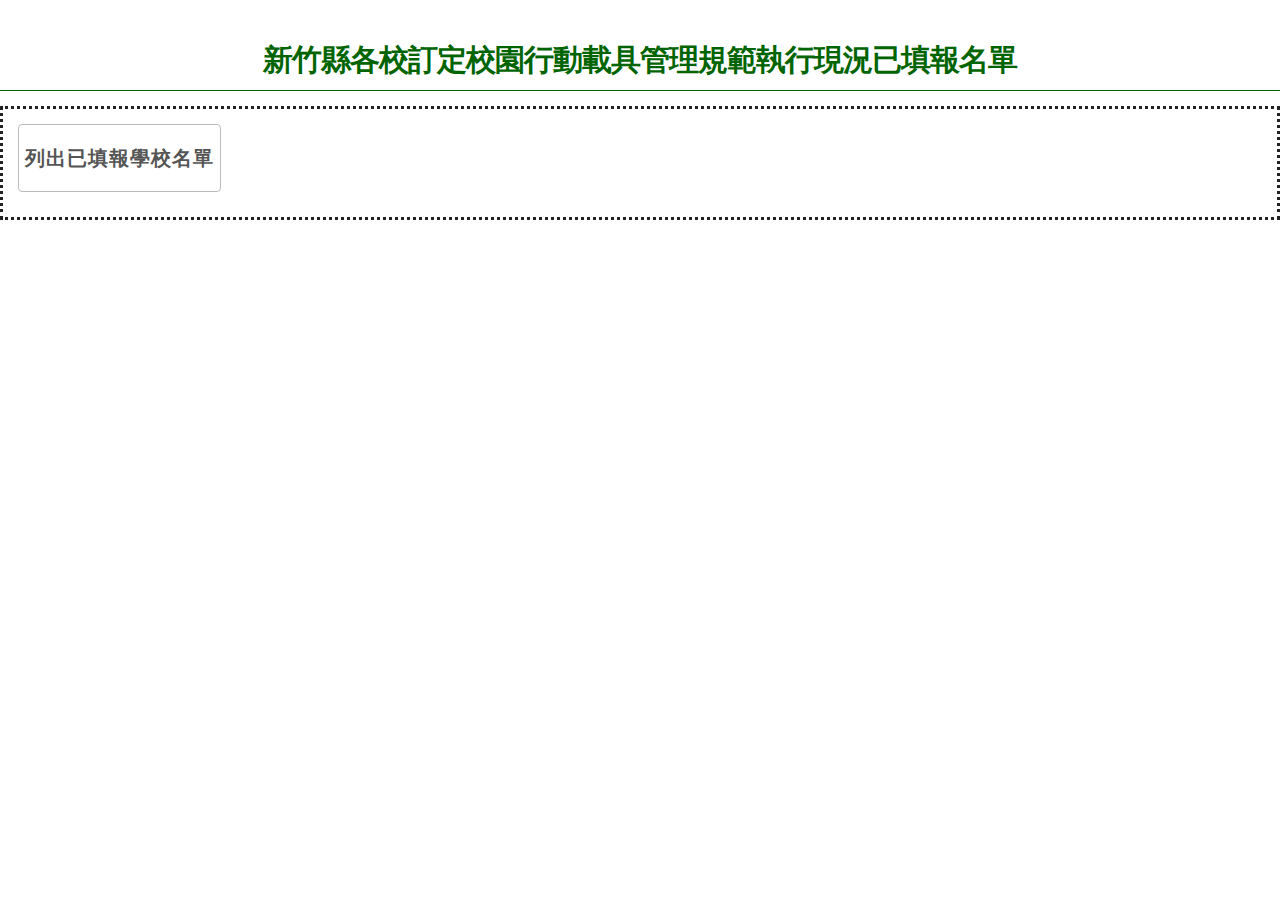
<file: ListReported.htm>
<html><head><title>新竹縣各校訂定校園行動載具管理規範執行現況調查</title>

  <meta charset="UTF-8">
  <meta name="viewport" content="width=device-width">
  <meta name="theme-color" content="#222"><meta name="generator" content="Hexo 6.3.0">
  
  <script src="https://ajax.googleapis.com/ajax/libs/jquery/2.1.1/jquery.min.js"></script>
  <script src="js/ReportedList.js"></script>
  <link rel="stylesheet" href="css/normalize.css">
  <link rel="stylesheet" href="css/skeleton.css">
  
  <script>
 
  $(document).on('click', '#btnClick', function(event){
        
        //alert(event.target.textContent); 
         var trigerObj=($(event.target));             //觸發按鈕的物件
        //https://api.jquery.com/each/        //清除全部按鈕清除格式
        trigerObj.css("background-color", "black");  //凸顯被按下的按鈕格式
        trigerObj.css("color", "white");

        QueryString("all");//查詢google sheet學校名稱

        });    
  </script>
  <style type="text/css">
  . {
    position: relative;
    margin: 0 auto;
    padding: 0 20px;
    box-sizing: border-box; 
  }
  
  .
  </style> 
  </head>
  
  
  </head>
  
  <body style="width:100%；margin: 2%;" onload="QueryString(all)">
  
    <h1 id="新竹縣各校訂定校園行動載具管理規範執行現況調查已填報名單" style="
      border-bottom: 1px solid; text-align: center;font-size: 2.0em;font-family: Roboto, Noto Sans TC, 'PingFang SC', 'Microsoft YaHei', sans-serif;
      font-weight: bold;
      line-height: 4.5;
      margin: 30px 0 15px;
      color:darkgreen;
      line-height: 2;">新竹縣各校訂定校園行動載具管理規範執行現況已填報名單
    </h1>
<!------------------------------列出已填報學校名單----------------------------->

  <div class="row" style="border-style:dotted;">
      <div class="twelve columns">
          <p style="display: block;
          margin: 20px;
          margin-block-start: 1em;
          margin-block-end: 1em;
          margin-inline-start: 15px;
          margin-inline-end: 15px;
          line-height: 2;
          font-family: Roboto, Noto Sans TC, 'PingFang SC', 'Microsoft YaHei', sans-serif;
          overflow-wrap: break-word;    
          
          unicode-bidi: isolate;">
          <button class="" id="btnClick">列出已填報學校名單</button>
      </div><div id="DateTime"></div>
      <div id="ReportList">
      </div>
  </div>
  <br>
  
  
  
  </body>
  </html>
</file>
<file: css/skeleton.css>
/*
* Skeleton V2.0.4
* Copyright 2014, Dave Gamache
* www.getskeleton.com
* Free to use under the MIT license.
* http://www.opensource.org/licenses/mit-license.php
* 12/29/2014
*/


/* Table of contents
––––––––––––––––––––––––––––––––––––––––––––––––––
- Grid
- Base Styles
- Typography
- Links
- Buttons
- Forms
- Lists
- Code
- Tables
- Spacing
- Utilities
- Clearing
- Media Queries
*/


/* Grid
–––––––––––––––––––––––––––––––––––––––––––––––––– */
.container {
  position: relative;
  width: 100%;
  max-width: 960px;
  margin: 0 auto;
  padding: 0 20px;
  box-sizing: border-box; }
.column,
.columns {
  width: 100%;
  float: left;
  box-sizing: border-box; }

/* For devices larger than 400px */
@media (min-width: 400px) {
  .container {
    width: 90%;
    text-align: center;
    padding: 0; }
}

/* For devices larger than 550px */
@media (min-width: 550px) {
  .container {
    width: 80%; }
  .column,
  .columns {
    margin-left: 4%; }
  .column:first-child,
  .columns:first-child {
    margin-left: 0; }

  .one.column,
  .one.columns                    { width: 4.66666666667%; }
  .two.columns                    { width: 13.3333333333%; }
  .three.columns                  { width: 22%;            }
  .four.columns                   { width: 30.6666666667%; }
  .five.columns                   { width: 39.3333333333%; }
  .six.columns                    { width: 48%;            }
  .seven.columns                  { width: 56.6666666667%; }
  .eight.columns                  { width: 65.3333333333%; }
  .nine.columns                   { width: 74.0%;          }
  .ten.columns                    { width: 82.6666666667%; }
  .eleven.columns                 { width: 91.3333333333%; }
  .twelve.columns                 { width: 100%; margin-left: 0; }

  .one-third.column               { width: 30.6666666667%; }
  .two-thirds.column              { width: 65.3333333333%; }

  .one-half.column                { width: 48%; }

  /* Offsets */
  .offset-by-one.column,
  .offset-by-one.columns          { margin-left: 8.66666666667%; }
  .offset-by-two.column,
  .offset-by-two.columns          { margin-left: 17.3333333333%; }
  .offset-by-three.column,
  .offset-by-three.columns        { margin-left: 26%;            }
  .offset-by-four.column,
  .offset-by-four.columns         { margin-left: 34.6666666667%; }
  .offset-by-five.column,
  .offset-by-five.columns         { margin-left: 43.3333333333%; }
  .offset-by-six.column,
  .offset-by-six.columns          { margin-left: 52%;            }
  .offset-by-seven.column,
  .offset-by-seven.columns        { margin-left: 60.6666666667%; }
  .offset-by-eight.column,
  .offset-by-eight.columns        { margin-left: 69.3333333333%; }
  .offset-by-nine.column,
  .offset-by-nine.columns         { margin-left: 78.0%;          }
  .offset-by-ten.column,
  .offset-by-ten.columns          { margin-left: 86.6666666667%; }
  .offset-by-eleven.column,
  .offset-by-eleven.columns       { margin-left: 95.3333333333%; }

  .offset-by-one-third.column,
  .offset-by-one-third.columns    { margin-left: 34.6666666667%; }
  .offset-by-two-thirds.column,
  .offset-by-two-thirds.columns   { margin-left: 69.3333333333%; }

  .offset-by-one-half.column,
  .offset-by-one-half.columns     { margin-left: 52%; }

}


/* Base Styles
–––––––––––––––––––––––––––––––––––––––––––––––––– */
/* NOTE
html is set to 62.5% so that all the REM measurements throughout Skeleton
are based on 10px sizing. So basically 1.5rem = 15px :) */
html {
  font-size: 62.5%; }
body {
  font-size: 1.5em; /* currently ems cause chrome bug misinterpreting rems on body element */
  line-height: 1.6;
  font-weight: 400;
  font-family: "Raleway", "HelveticaNeue", "Helvetica Neue", Helvetica, Arial, sans-serif;
  color: #222; }


/* Typography
–––––––––––––––––––––––––––––––––––––––––––––––––– */
h1, h2, h3, h4, h5, h6 {
  margin-top: 0;
  margin-bottom: 2rem;
  font-weight: 300; }
h1 { font-size: 4.0rem; line-height: 1.2;  letter-spacing: -.1rem;}
h2 { font-size: 3.6rem; line-height: 1.25; letter-spacing: -.1rem; }
h3 { font-size: 3.0rem; line-height: 1.3;  letter-spacing: -.1rem; }
h4 { font-size: 2.4rem; line-height: 1.35; letter-spacing: -.08rem; }
h5 { font-size: 1.8rem; line-height: 1.5;  letter-spacing: -.05rem; }
h6 { font-size: 1.5rem; line-height: 1.6;  letter-spacing: 0; }

/* Larger than phablet */
@media (min-width: 550px) {
  h1 { font-size: 5.0rem; }
  h2 { font-size: 4.2rem; }
  h3 { font-size: 3.6rem; }
  h4 { font-size: 3.0rem; }
  h5 { font-size: 2.4rem; }
  h6 { font-size: 1.5rem; }
}

p {
  margin-top: 0; }


/* Links
–––––––––––––––––––––––––––––––––––––––––––––––––– */
a {
  color: #1EAEDB; }
a:hover {
  color: #0FA0CE; }


/* Buttons
–––––––––––––––––––––––––––––––––––––––––––––––––– */
.button,
button,
input[type="submit"],
input[type="reset"],
input[type="button"] {
  display: inline-block;
  height: 68px;
  padding: 0 6px;
  color: #555;
  text-align: center;
  font-size: 20px;
  font-weight: 600;
  line-height: 38px;
  letter-spacing: .1rem;
  text-transform: uppercase;
  text-decoration: none;
  white-space: nowrap;
  background-color: transparent;
  border-radius: 4px;
  border: 1px solid #bbb;
  cursor: pointer;
  box-sizing: border-box; }
.button:hover,
button:hover,
input[type="submit"]:hover,
input[type="reset"]:hover,
input[type="button"]:hover,
.button:focus,
button:focus,
input[type="submit"]:focus,
input[type="reset"]:focus,
input[type="button"]:focus {
  color: #333;
  border-color: #888;
  outline: 0; }
.button.button-primary,
button.button-primary,
input[type="submit"].button-primary,
input[type="reset"].button-primary,
input[type="button"].button-primary {
  color: #FFF;
  background-color: #33C3F0;
  border-color: #33C3F0; }
.button.button-primary:hover,
button.button-primary:hover,
input[type="submit"].button-primary:hover,
input[type="reset"].button-primary:hover,
input[type="button"].button-primary:hover,
.button.button-primary:focus,
button.button-primary:focus,
input[type="submit"].button-primary:focus,
input[type="reset"].button-primary:focus,
input[type="button"].button-primary:focus {
  color: #FFF;
  background-color: #1EAEDB;
  border-color: #1EAEDB; }


/* Forms
–––––––––––––––––––––––––––––––––––––––––––––––––– */
input[type="email"],
input[type="number"],
input[type="search"],
input[type="text"],
input[type="tel"],
input[type="url"],
input[type="password"],
textarea,
select {
  height: 68px;
  padding: 6px 10px; /* The 6px vertically centers text on FF, ignored by Webkit */
  background-color: #fff;
  border: 1px solid #D1D1D1;
  border-radius: 4px;
  box-shadow: none;
  
  box-sizing: border-box; }
/* Removes awkward default styles on some inputs for iOS */
input[type="email"],
input[type="number"],
input[type="search"],
input[type="text"],
input[type="tel"],
input[type="url"],
input[type="password"],
textarea {
  -webkit-appearance: none;
     -moz-appearance: none;
          appearance: none; }
textarea {
  min-height: 65px;
  padding-top: 6px;
  padding-bottom: 6px; }
input[type="email"]:focus,
input[type="number"]:focus,
input[type="search"]:focus,
input[type="text"]:focus,
input[type="tel"]:focus,
input[type="url"]:focus,
input[type="password"]:focus,
textarea:focus,
select:focus {
  border: 1px solid #33C3F0;
  outline: 0; }
label,
legend {
  display: block;
  margin-bottom: .5rem;
  font-weight: 600; }
fieldset {
  padding: 0;
  border-width: 0; }
input[type="checkbox"],
input[type="radio"] {
  display: inline; }
label > .label-body {
  display: inline-block;
  margin-left: .5rem;
  font-weight: normal; }


/* Lists
–––––––––––––––––––––––––––––––––––––––––––––––––– */
ul {
  list-style: circle inside; }
ol {
  list-style: decimal inside; }
ol, ul {
  padding-left: 0;
  margin-top: 0; }
ul ul,
ul ol,
ol ol,
ol ul {
  margin: 1.5rem 0 1.5rem 3rem;
  font-size: 90%; }
li {
  margin-bottom: 1rem; }


/* Code
–––––––––––––––––––––––––––––––––––––––––––––––––– */
code {
  padding: .2rem .5rem;
  margin: 0 .2rem;
  font-size: 90%;
  white-space: nowrap;
  background: #F1F1F1;
  border: 1px solid #E1E1E1;
  border-radius: 4px; }
pre > code {
  display: block;
  padding: 1rem 1.5rem;
  white-space: pre; }


/* Tables
–––––––––––––––––––––––––––––––––––––––––––––––––– */
th,
td {
  padding: 12px 15px;
  text-align: left;
  border-bottom: 1px solid #E1E1E1; }
th:first-child,
td:first-child {
  padding-left: 0; }
th:last-child,
td:last-child {
  padding-right: 0; }


/* Spacing
–––––––––––––––––––––––––––––––––––––––––––––––––– */
button,
.button {
  margin-bottom: 1rem; }
input,
textarea,
select,
fieldset {
  margin-bottom: 1.5rem; }
pre,
blockquote,
dl,
figure,
table,
p,
ul,
ol,
form {
  margin-bottom: 2.5rem; }


/* Utilities
–––––––––––––––––––––––––––––––––––––––––––––––––– */
.u-full-width {
  width: 100%;
  box-sizing: border-box; }
.u-max-full-width {
  max-width: 100%;
  box-sizing: border-box; }
.u-pull-right {
  float: right; }
.u-pull-left {
  float: left; }


/* Misc
–––––––––––––––––––––––––––––––––––––––––––––––––– */
hr {
  margin-top: 3rem;
  margin-bottom: 3.5rem;
  border-width: 0;
  border-top: 1px solid #E1E1E1; }


/* Clearing
–––––––––––––––––––––––––––––––––––––––––––––––––– */

/* Self Clearing Goodness */
.container:after,
.row:after,
.u-cf {
  content: "";
  display: table;
  clear: both; }


/* Media Queries
–––––––––––––––––––––––––––––––––––––––––––––––––– */
/*
Note: The best way to structure the use of media queries is to create the queries
near the relevant code. For example, if you wanted to change the styles for buttons
on small devices, paste the mobile query code up in the buttons section and style it
there.
*/


/* Larger than mobile */
@media (min-width: 400px) {
  .width:585px;
}

/* Larger than phablet (also point when grid becomes active) */
@media (min-width: 550px) {}

/* Larger than tablet */
@media (min-width: 750px) {}

/* Larger than desktop */
@media (min-width: 1000px) {}

/* Larger than Desktop HD */
@media (min-width: 1200px) {}
</file>
